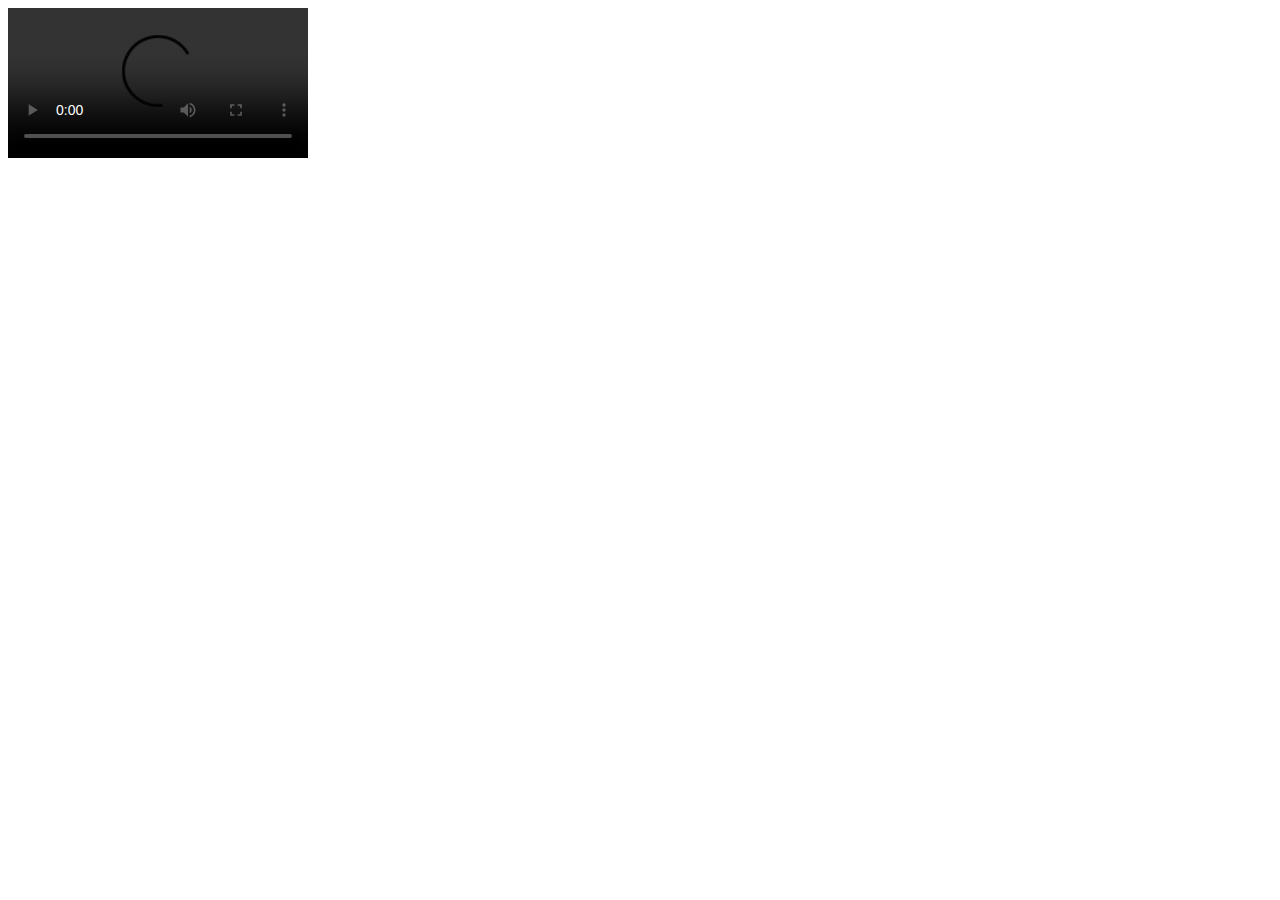
<file: Jira_files/saved_resource(1).html>
<!-- saved from url=(0084)https://antonioavilamx.atlassian.net/rest/api/3/attachment/content/10061?stream=true -->
<html><head><meta http-equiv="Content-Type" content="text/html; charset=UTF-8"><meta name="viewport" content="width=device-width"><script src="chrome-extension://mooikfkahbdckldjjndioackbalphokd/assets/prompt.js"></script></head><body><video controls="" autoplay="" name="media"><source src="https://antonioavilamx.atlassian.net/rest/api/3/attachment/content/10061?stream=true" type="video/mp4"></video></body></html>
</file>
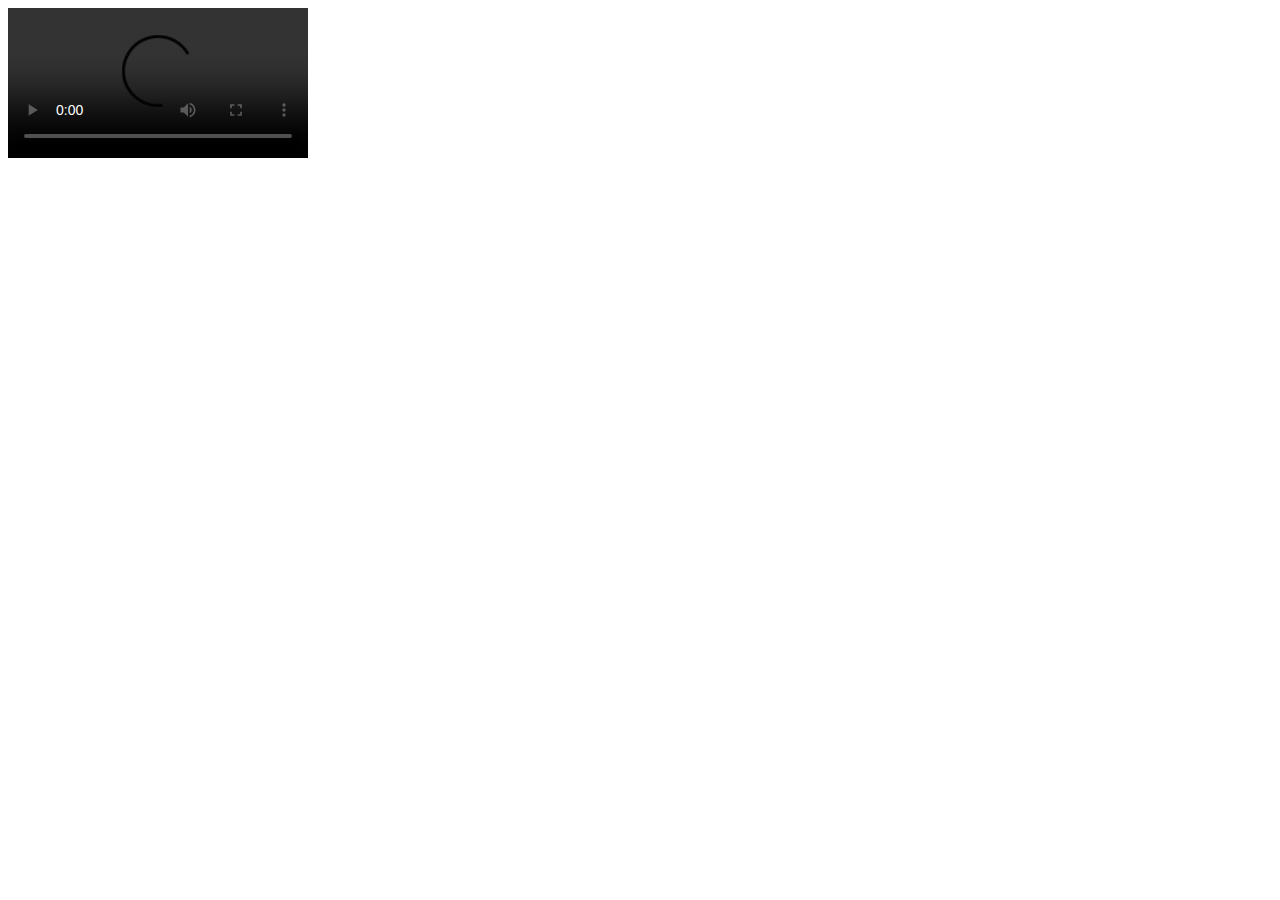
<file: Jira_files/saved_resource.html>
<!-- saved from url=(0084)https://antonioavilamx.atlassian.net/rest/api/3/attachment/content/10062?stream=true -->
<html><head><meta http-equiv="Content-Type" content="text/html; charset=UTF-8"><meta name="viewport" content="width=device-width"><script src="chrome-extension://mooikfkahbdckldjjndioackbalphokd/assets/prompt.js"></script></head><body><video controls="" autoplay="" name="media"><source src="https://antonioavilamx.atlassian.net/rest/api/3/attachment/content/10062?stream=true" type="video/mp4"></video></body></html>
</file>
